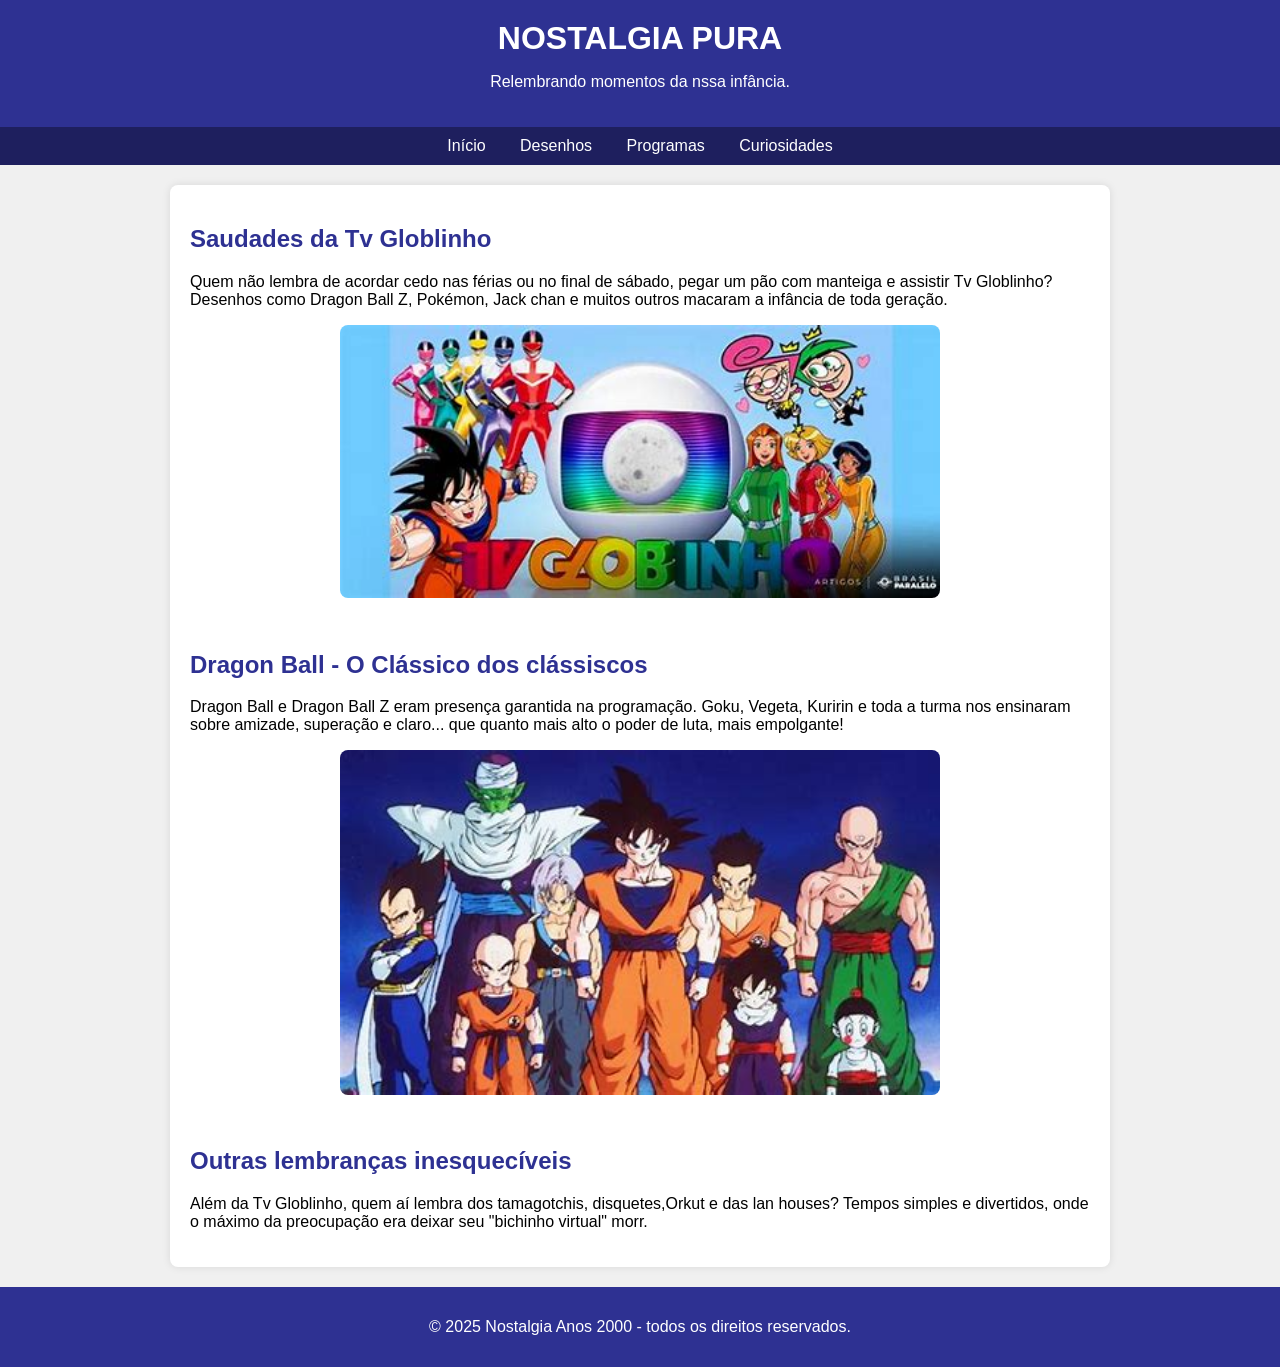
<file: index.html>
<!DOCTYPE html>
<html lang="pt-br">
<head>
    <meta charset="UTF-8">
    <meta name="viewport" content="width=device-width, initial-scale=1.0">
    <title>sitenostalgia</title>
    <link rel="stylesheet" href="/main.css">
</head>
<body>
    <header>
        <div class="container">
            <h1>NOSTALGIA PURA</h1>
            <p>Relembrando momentos da nssa infância.</p>
        </div>
    </header>
    <nav>
        <a href="#">Início</a>
        <a href="#">Desenhos</a>
        <a href="#">Programas</a>
        <a href="#">Curiosidades</a>
    </nav>
    <section class="conteudo">
        <h2>Saudades da Tv Globlinho</h2>
        <p>
            Quem não lembra de acordar cedo nas férias ou no final de sábado, pegar um pão com manteiga e assistir Tv Globlinho?
            Desenhos como Dragon Ball Z, Pokémon, Jack chan e muitos outros macaram a infância de toda geração.
        </p>
        <img src="/tv globinho.jpg" alt="Tv Globlinho">
        <br/>
        <h2>Dragon Ball - O Clássico dos clássiscos</h2>
        <p>
        Dragon Ball e Dragon Ball Z eram presença garantida na programação. Goku, Vegeta, Kuririn e toda a turma nos ensinaram sobre amizade, superação e claro... 
        que quanto mais alto o poder de luta, mais empolgante!
        </p>
        <img src="/dbz.jpg" alt="Dragon Ball Z">
        <br />
        <h2>Outras lembranças inesquecíveis</h2>
        <p>
            Além da Tv Globlinho, quem aí lembra dos tamagotchis, disquetes,Orkut e das lan houses?
            Tempos simples e divertidos, onde o máximo da preocupação era deixar seu "bichinho virtual" morr.
        </p>
    </section>
    <footer>
        <p>&copy; 2025 Nostalgia Anos 2000 - todos os direitos reservados.</p>
    </footer>
</body>
</html>
</file>
<file: main.css>
body {
    margin: 0;
    padding: 0;
    font-family: Arial, sans-serif;
    background-color: #f0f0f0;
}

header {
    background-color: #2e3192;
    color: white;
    text-align: center;
    padding: 20px;
}

header h1 {
    margin: 0;
    font-size: 2em;
}

nav {
    background-color: #1e1f5e;
    padding: 10px;
    text-align: center;
}

nav a {
    color: white;
    text-decoration: none;
    margin: 0 15px;
    font-size: 1em;
}

nav a:hover {
    text-decoration: underline;
}

.conteudo {
    max-width: 900px;
    margin: 20px auto;
    padding: 20px;
    background: white;
    border-radius: 8px;
    box-shadow: 0 0 8px rgba(0,0,0,0.1);
}

.conteudo h2 {
    color: #2e3192;
}

.conteudo img {
    width: 100%;
    max-width: 600px;
    display: block;
    margin: 15px auto;
    border-radius: 8px;
}

footer {
    background-color: #2e3192;
    color: white;
    text-align: center;
    padding: 15px;
    margin-top: 20px;
}
</file>
<file: main1.0.css>
body {
    margin: 0;
    padding: 0;
    font-family: Arial, sans-serif;
    background-color: #f0f0f0;
}

header {
    background-color: #2e3192;
    color: white;
    text-align: center;
    padding: 20px;
}

header h1 {
    margin: 0;
    font-size: 2em;
}

nav {
    background-color: #1e1f5e;
    padding: 10px;
    text-align: center;
}

nav a {
    color: white;
    text-decoration: none;
    margin: 0 15px;
    font-size: 1em;
}

nav a:hover {
    text-decoration: underline;
}

.conteudo {
    max-width: 900px;
    margin: 20px auto;
    padding: 20px;
    background: white;
    border-radius: 8px;
    box-shadow: 0 0 8px rgba(0,0,0,0.1);
}

.conteudo h2 {
    color: #2e3192;
}

.conteudo img {
    width: 100%;
    max-width: 600px;
    display: block;
    margin: 15px auto;
    border-radius: 8px;
}

footer {
    background-color: #2e3192;
    color: white;
    text-align: center;
    padding: 15px;
    margin-top: 20px;
}
</file>
